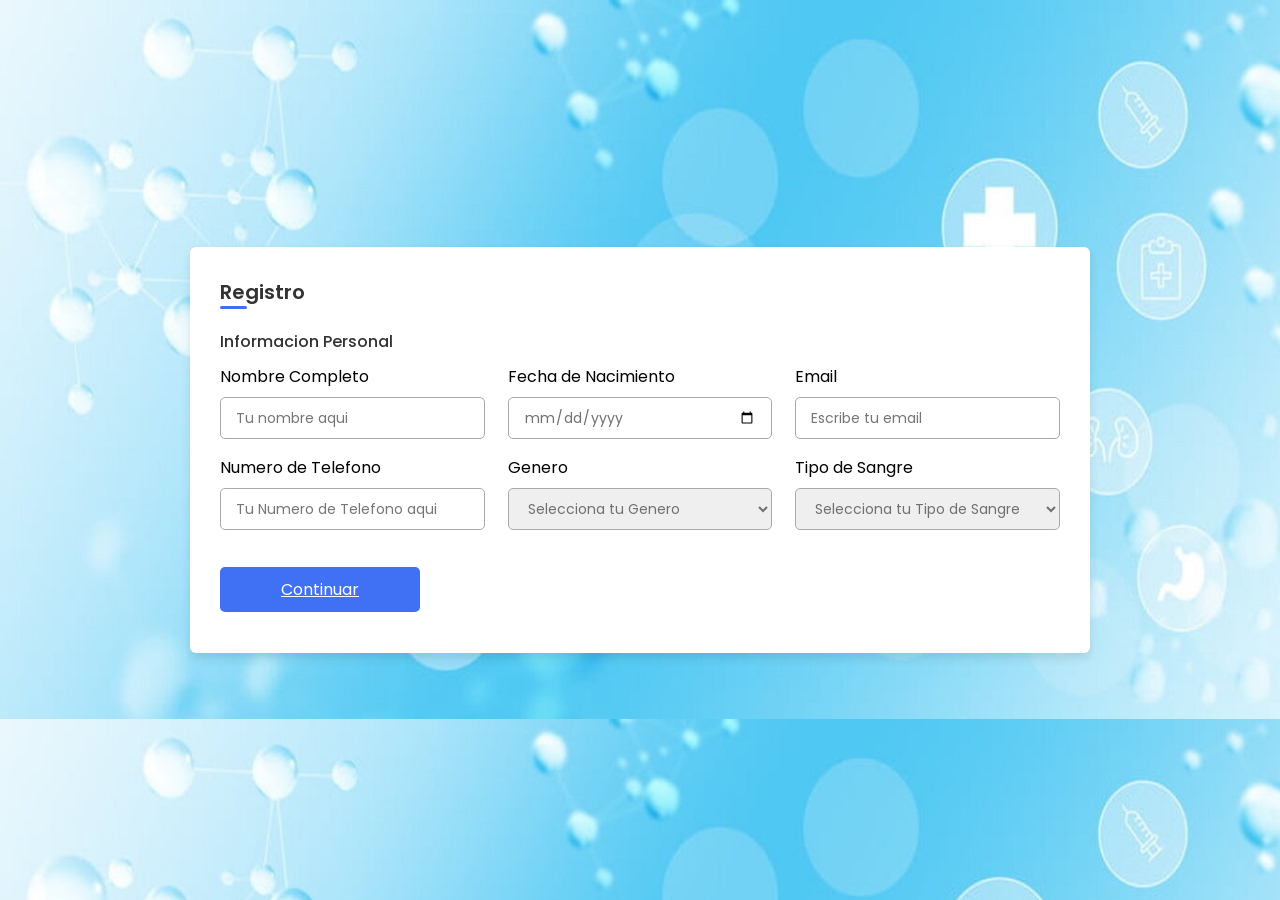
<file: Forms.html>
<html lang="en"><head>
  <meta charset="UTF-8">
  <meta http-equiv="X-UA-Compatible" content="IE=edge">
  <meta name="viewport" content="width=device-width, initial-scale=1.0">
  <title>Responsive Regisration Form </title>
  <!----======== CSS ======== -->
  <link rel="stylesheet" href="Forms.css">
  <!----===== Iconscout CSS ===== -->
  <link rel="stylesheet" href="https://unicons.iconscout.com/release/v4.0.0/css/line.css">
</head>
<body>
  <div class="container">
    <!-- Form header -->
    <header>Registro</header>

    <form action="#">
      <!-- First section of the form -->
      <div class="form first">
        <!-- Personal details section -->
        <div class="Informacion Personal">
          <span class="title">Informacion Personal</span>

          <div class="fields">
            <!-- Full Name input -->
            <div class="input-field">
              <label>Nombre Completo</label>
              <input type="text" placeholder="Tu nombre aqui" required="">
            </div>

            <!-- Date of Birth input -->
            <div class="input-field">
              <label>Fecha de Nacimiento</label>
              <input type="date" placeholder="Fecha de Nacimiento" required="">
            </div>

            <!-- Email input -->
            <div class="input-field">
              <label>Email</label>
              <input type="text" placeholder="Escribe tu email" required="">
            </div>

            <!-- Mobile Number input -->
            <div class="input-field">
              <label>Numero de Telefono</label>
              <input type="number" placeholder="Tu Numero de Telefono aqui" required="">
            </div>

            <!-- Gender selection -->
            <div class="input-field">
              <label>Genero</label>
              <select required="">
                <option disabled="" selected="">Selecciona tu Genero</option>
                <option>Masculino</option>
                <option>Femenino</option>
                <option>Otro</option>
              </select>
            </div>

            <!-- Occupation input -->
            <div class="input-field">
                <label>Tipo de Sangre</label>
                <select required="">
                  <option disabled="" selected="">Selecciona tu Tipo de Sangre</option>
                  <option>A+</option>
                  <option>A-</option>
                  <option>B+</option>
                  <option>B-</option>
                  <option>AB+</option>
                  <option>AB-</option>
                  <option>O+</option>
                  <option>O-</option>
                </select>
            </div>
          </div>
        </div>

          <!-- Next button -->
          <a class= "backBtn" href="/informacion">Continuar</a>            
      
        </div>
      </div>


</body></html>
</file>
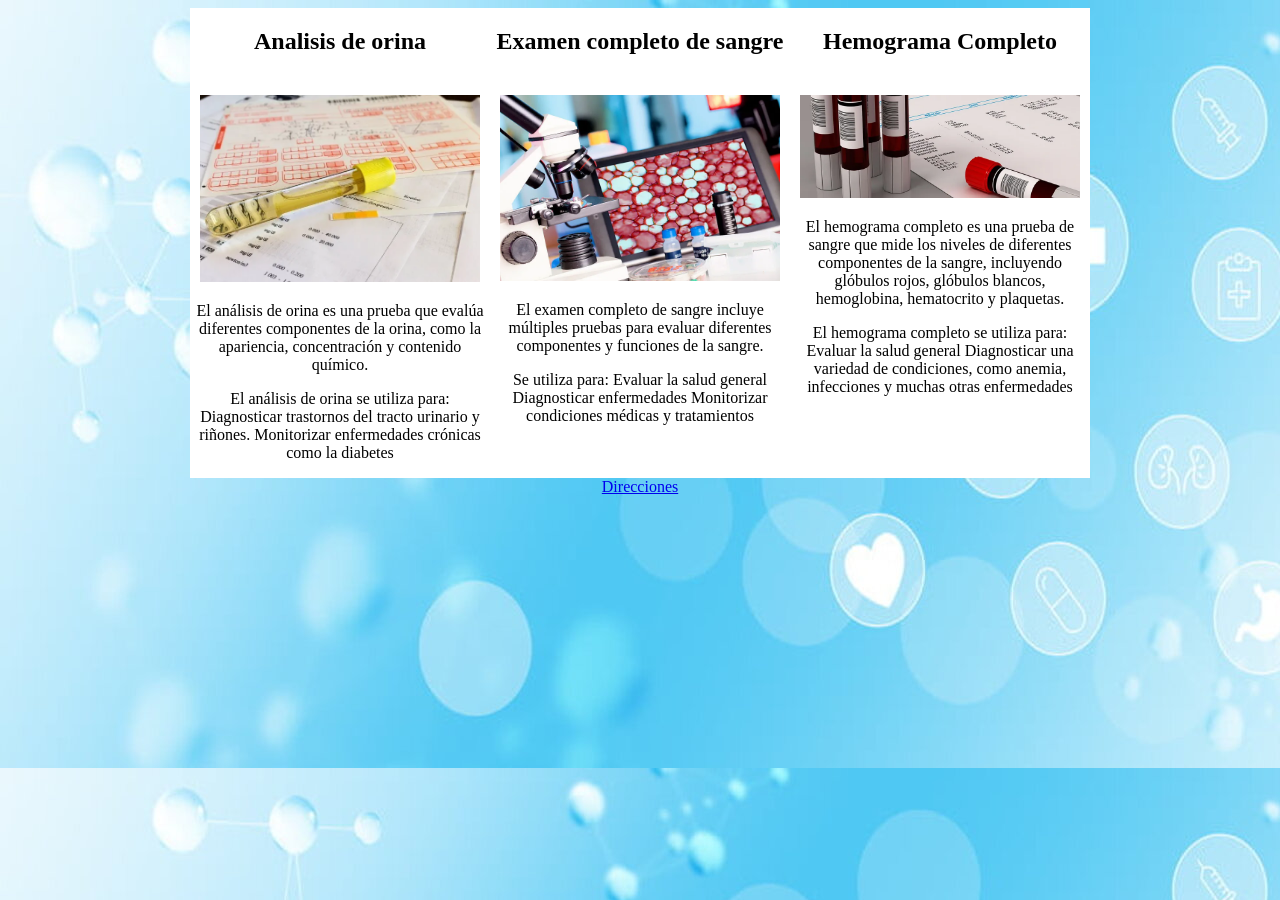
<file: informacion.html>
<!DOCTYPE html>
<html lang="en">
<head>
    <meta charset="UTF-8">
    <meta name="viewport" content="width=device-width, initial-scale=1.0">
    <title>Document</title>
    <link rel="stylesheet" href="styleinformacion.css">
</head>
<body>
<section>
  <div>
    
    <CEnter>
      <h1> Analisis de orina</h1>
     </CEnter> 
     <img src="imagenesinformacion/Análisis de Orina Completo.webp" alt="">
      <p>
          El análisis de orina es una prueba que evalúa diferentes componentes de la orina, como la apariencia, concentración y contenido químico.
      </p>
      <p>
          El análisis de orina se utiliza para:
Diagnosticar trastornos del tracto urinario y riñones.
Monitorizar enfermedades crónicas como la diabetes
  </div>


  <div>
    <h1> Examen completo de sangre</h1>
    <img src="imagenesinformacion/Examen Completo de Sangre.webp" alt="">
    <p>
        El examen completo de sangre incluye múltiples pruebas para evaluar diferentes componentes y funciones de la sangre.
        <p>
            Se utiliza para:

Evaluar la salud general
Diagnosticar enfermedades
Monitorizar condiciones médicas y tratamientos

        </p>
  </div>


  <div>
    <h1>Hemograma Completo</h1>
    <img src="imagenesinformacion/Hemograma Completo.webp" alt="">

        <p>
            El hemograma completo es una prueba de sangre que mide los niveles de diferentes componentes de la sangre, incluyendo glóbulos rojos, glóbulos blancos, hemoglobina, hematocrito y plaquetas.
            <p>
                El hemograma completo se utiliza para:

Evaluar la salud general
Diagnosticar una variedad de condiciones, como anemia, infecciones y muchas otras enfermedades
            </p>

  </div>

  
</section>
</body>


          <center>          <a class= "button" href="/Direcciones">Direcciones</a>            </center>       
</html>
</file>
<file: Forms.css>
/* ===== Google Font Import - Poppins ===== */
@import url('https://fonts.googleapis.com/css2?family=Poppins:wght@200;300;400;500;600&display=swap');

* {
  margin: 0;
  padding: 0;
  box-sizing: border-box;
  font-family: 'Poppins', sans-serif;
}

body {
  min-height: 100vh;
  display: flex;
  align-items: center;
  justify-content: center;
  background: url(imagenForms/susanasalud.jfif);
}

.container {
  position: relative;
  max-width: 900px;
  width: 100%;
  border-radius: 6px;
  padding: 30px;
  margin: 0 15px;
  background-color: #fff;
  box-shadow: 0 5px 10px rgba(0, 0, 0, 0.1);
}

.container header {
  position: relative;
  font-size: 20px;
  font-weight: 600;
  color: #333;
}

.container header::before {
  content: "";
  position: absolute;
  left: 0;
  bottom: -2px;
  height: 3px;
  width: 27px;
  border-radius: 8px;
  background-color: #4070f4;
}

.container form {
  position: relative;
  margin-top: 16px;
  min-height: 300px;
  background-color: #fff;
  overflow: hidden;
}

.container form .form {
  position: absolute;
  background-color: #fff;
  transition: 0.3s ease;
}

.container form .form.second {
  opacity: 0;
  pointer-events: none;
  transform: translateX(100%);
}

form.secActive .form.second {
  opacity: 1;
  pointer-events: auto;
  transform: translateX(0);
}

form.secActive .form.first {
  opacity: 0;
  pointer-events: none;
  transform: translateX(-100%);
}

.container form .title {
  display: block;
  margin-bottom: 8px;
  font-size: 16px;
  font-weight: 500;
  margin: 6px 0;
  color: #333;
}

.container form .fields {
  display: flex;
  align-items: center;
  justify-content: space-between;
  flex-wrap: wrap;
}

form .fields .input-field {
  display: flex;
  width: calc(100% / 3 - 15px);
  flex-direction: column;
  margin: 4px 0;
}

.input-field input,
select {
  outline: none;
  font-size: 14px;
  font-weight: 400;
  color: #333;
  border-radius: 5px;
  border: 1px solid #aaa;
  padding: 0 15px;
  height: 42px;
  margin: 8px 0;
}

.input-field input :focus,
.input-field select:focus {
  box-shadow: 0 3px 6px rgba(0, 0, 0, 0.13);
}

.input-field select,
.input-field input[type="date"] {
  color: #707070;
}

.input-field input[type="date"]:valid {
  color: #333;
}

.container form button,
.backBtn {
  display: flex;
  align-items: center;
  justify-content: center;
  height: 45px;
  max-width: 200px;
  width: 100%;
  border: none;
  outline: none;
  color: #fff;
  border-radius: 5px;
  margin: 25px 0;
  background-color: #4070f4;
  transition: all 0.3s linear;
  cursor: pointer;
}

.container form .btnText {
  font-size: 14px;
  font-weight: 400;
}

form button:hover {
  background-color: #265df2;
}

form button i,
form .backBtn i {
  margin: 0 6px;
}

form .backBtn i {
  transform: rotate(180deg);
}

form .buttons {
  display: flex;
  align-items: center;
}

form .buttons button,
.backBtn {
  margin-right: 14px;
}

/* Responsive media query code for small screens */
@media (max-width: 750px) {
  .container form {
    overflow-y: scroll;
  }

  .container form::-webkit-scrollbar {
    display: none;
  }

  form .fields .input-field {
    width: calc(100% / 2 - 15px);
  }
}

/* Responsive media query code for mobile screens */
@media (max-width: 550px) {
  form .fields .input-field {
    width: 100%;
  }
}
</file>
<file: styleinformacion.css>
<style>
@import url('https://fonts.googleapis.com/css2?family=Gupter&family=Poppins&display=swap');
</style>
* {
    margin: 0;
}
body {
    .gupter-regular {
        font-family: "Gupter", serif;
        font-weight: 400;
        font-style: normal;
      }     
}

body {
    background-image: url(imagenesinformacion/FONDO.jpg);
}
div {
    background-color: white;
    width: 300px;
    text-align: center;
}

div img {
    width: 280px;
    margin-top: 20px;
}

section {
    display: flex;
    justify-content:center;
    column-gap: 200px;
}
</file>
